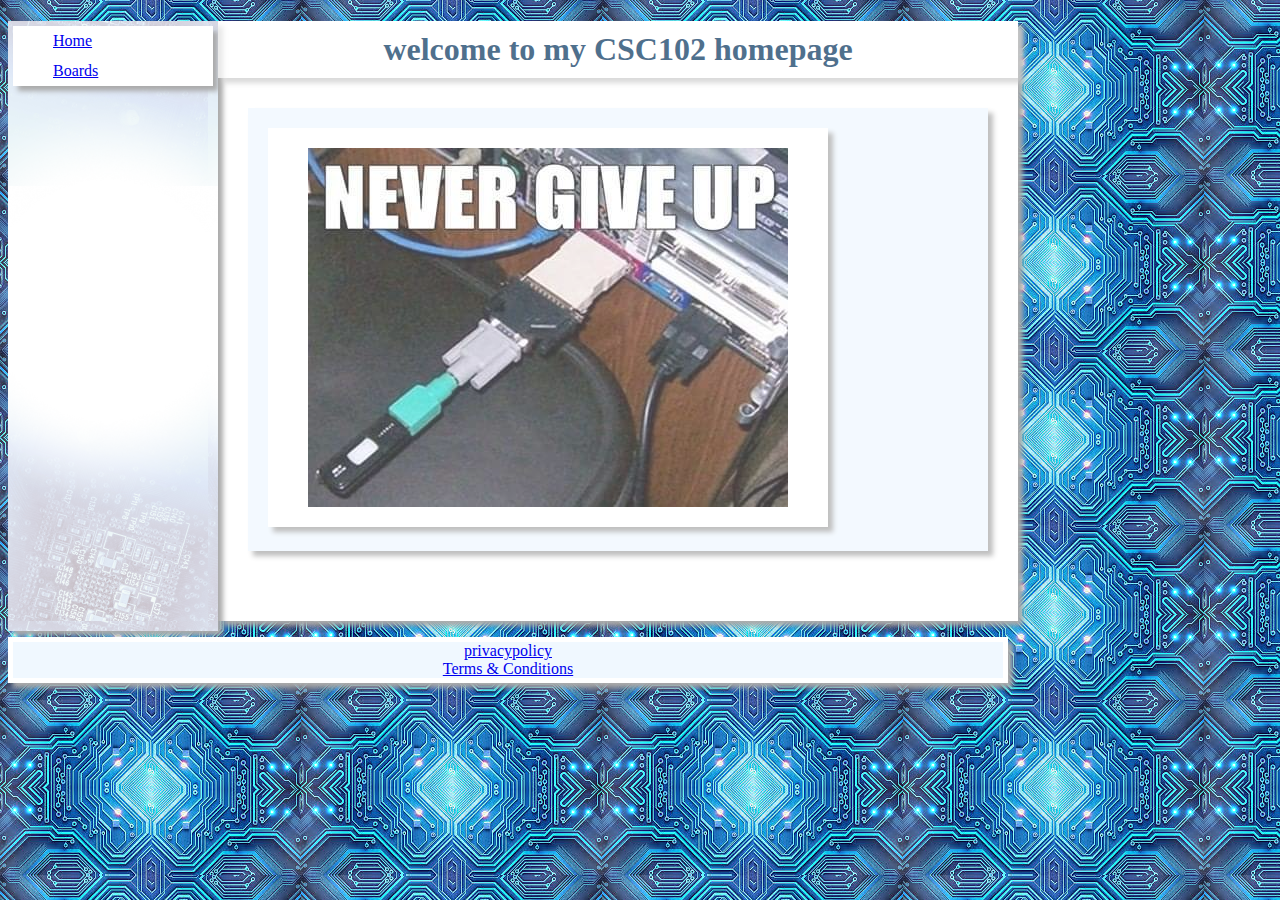
<file: index.html>
<!DOCTYPE html>
<html lang="en">

<head>
  <meta charset="UTF-8">
  <meta name="viewport" content="width=device-width, initial-scale=1.0">
  <title>CSC102 Home page </title>
  <link rel="stylesheet" href="main.css">
</head>

<body>
  <!-- This is my navbar is has a link to my home page (index.html) and my boards page (boards.html) -->
  <nav>
    <ul>
      <li><a href="index.html">Home</a></li>
      <li><a href="boards.html">Boards</a></li>
    </ul>
  </nav>

 <!-- Everything kept mushing together so I used a div container to sperate the page container so I could style it it on the right side oppoisite of the sidebar on the left side. -->
  <!-- then created a section  for home content and a section for the degree requirements section so i could style them differently. -->
  
 <div class="main-container">
    <section class="home-content">
      <h1>welcome to my CSC102 homepage</h1>
      <p>
        <img id="memeImage" src="images/pmeme.jpg" alt="multiple adapters connected">
      </p>
    
    </section>

  </div>

  <!-- This is my footer its a link list as well I just havent made pages for the links i'll add them later like i did in the navbar-->
  <footer>
    <ul>
      <li><a href="privacypolicy.html">privacypolicy</a></li>
      <li><a href="terms&conditions">Terms & Conditions</a></li>
    </ul>
  </footer>


</body>

</html>
</file>
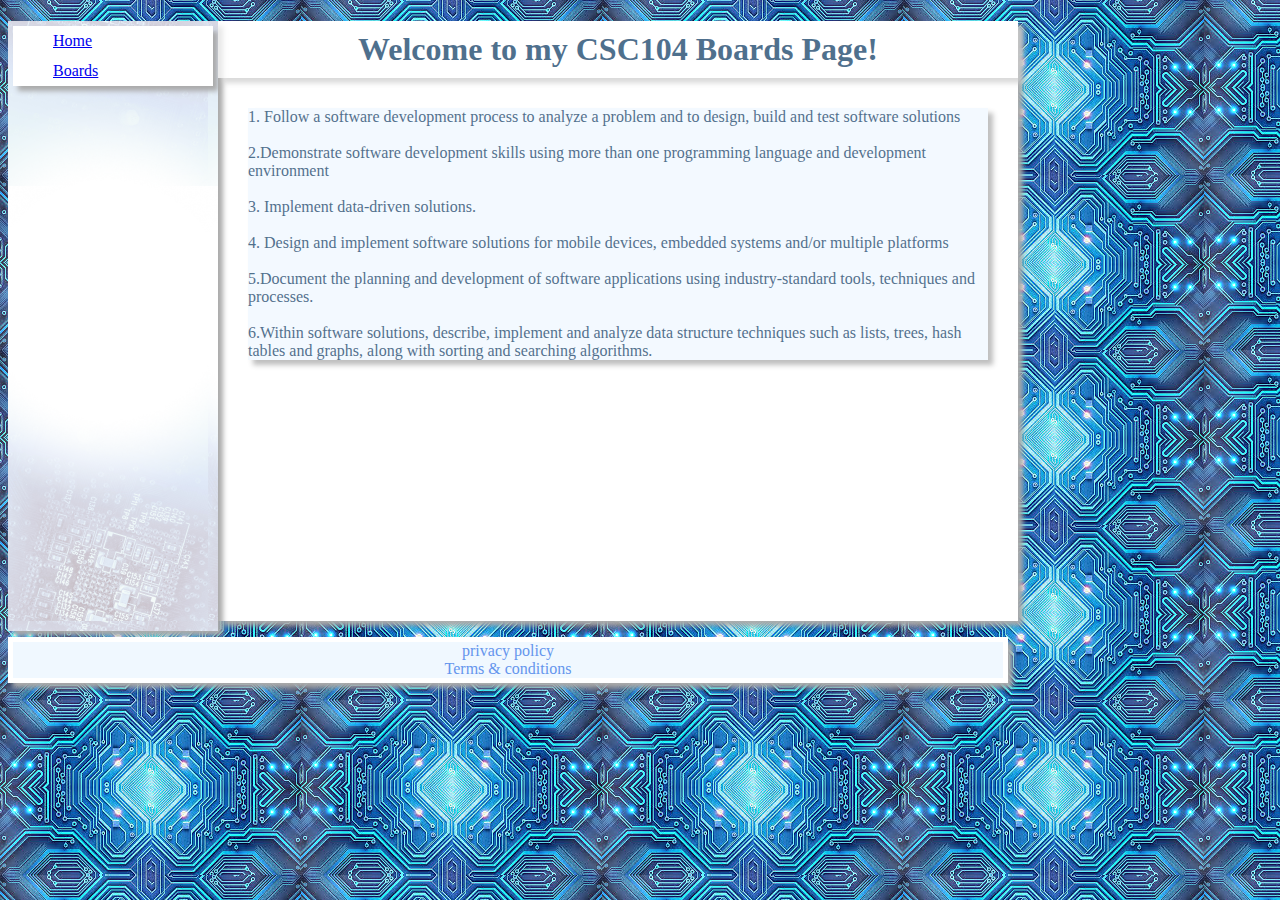
<file: boards.html>
<!DOCTYPE html>
<html lang="en">

<head>
    <meta charset="UTF-8">
    <meta name="viewport" content="width=device-width, initial-scale=1.0">
    <title>CSC102 Home page </title>
    <link rel="stylesheet" href="main.css">
</head>

<!-- Here is my Nav bar again a navbar is really just a list of links -->
<body>
    <nav>
        <ul>
            <li><a href="index.html">Home</a></li>
            <li><a href="boards.html">Boards</a></li>
        </ul>
    </nav>

    <!-- Here is the main-cobntainer and boards content section the <br> are just empy spaace -->
    <div class="main-container">
        <section class="boards-content">
          <h1>Welcome to my CSC104 Boards Page!</h1>
                <p>
                    1. Follow a software development process to analyze a problem and to design, build and test software solutions
                    <br>
                    <br> 
                    2.Demonstrate software development skills using more than one programming language and development environment
                    <br>
                    <br> 
                    3. Implement data-driven solutions.
                    <br>
                    <br> 
                    4. Design and implement software solutions for mobile devices, embedded systems and/or multiple platforms
                    <br>  
                    <br> 
                    5.Document the planning and development of software applications using industry-standard tools, techniques and processes.
                    <br>
                    <br> 
                    6.Within software solutions, describe, implement and analyze data structure techniques such as lists, trees, hash tables and graphs, along with sorting and searching algorithms.
                    <br>
                </p>
             
      </section>
     
</div>
<!-- heres my footer again -->
<footer>
    <ul>
      <li>privacy policy</li>
      <li>Terms & conditions</li>
    </ul>
  </footer>

</body>
</html>
</file>
<file: main.css>
/* declaration block{
        property1: value1;
        property2: value2;
        property3: value3;
            }
        */

/* the body tag effects the general content in between the body tags */
/* background image is set to one I made it automatically repeats */
/*  */
body{
    background-image: url(images/bg5.png); /* background image is set to one I made it automatically repeats */
    height: 600px;
    width: 800px; /* sets the width of the body to 600px total */
    margin-right: 200px; /* adds 200px to the right margin */
    color: black; /* changes the text color to black */
}
/* -----------------Paragraph style start---------------------  */
p{
   margin: 30px;  /* adds 10px to the left margin only color right behind my text */
   background-color: aliceblue; /* sets the background color of my text background */
   opacity: 75%; /* makes the background color 75% see through  */
   color: rgb(20, 65, 104); /* changes text color to blue */
   box-shadow: 5px 5px 5px #ababab /* This drops a grey shadow  */
}

/* -----------------Heading style start---------------------  */
h1{
    text-align: center; /* Alights the heading to the center */
    background-color: white; /* adds a white background*/
    color: rgb(20, 65, 104); /* changes my text to black */
    padding: 10px; /* adds a 10px padding after the boarder but before the margin  */
    opacity: 75%; /* changes the opacity to 75% */
    box-shadow: 5px 5px 5px #cecece /* drops a grey shadow */
}

/* -----------------Footer style start---------------------  */
/* I made the footer expand the full length of the nav bar and the main content by adding their lengths together and  fixing the position of the footer so it doesnt move by using float and position i made it a block design*/
footer{
    display: block;
    float: left;
    position: fixed;
   width: 1000px;
   color: cornflowerblue;
   }
/* this affects the list as a whole allowing me to give the whole list a white background letting it show when the padding is added*/
footer ul{
    list-style: none;
    background-color: white;
    padding: 5px;
    box-shadow: 5px 5px 5px #ababab;
   
}
/* this affects the list as a list item allowing met give just the list items a the alice blue background */
footer li{
    background-color: aliceblue;
    text-align: center;
    }

footer a:hover{
    color: rgb(250, 11, 250);
}




/* -----------------navigation bar style start--------------------- 
 */
nav{
    background-image: url(images/sidebar.png); /* sets the background image to an image i made in the images folder  */
    height: 600px; /* sets the height */
    width: 200px; /* sets the width  */
    float: left; /* floats the boxes to the left causing them to go vertically since the width is short */
    padding: 5px; /* puts a padding aroudn the box */
    line-height: 30px; /* increase the line height (letter height) gives mnore space */
    box-shadow: 5px 5px 5px #ababab; /* drops a grey shadow  */
   }

   /* These styles apply to the unordered list as a whole */
nav ul{
    background-color: white;
    margin: auto; /* pushs my link items to the top of the navbar */
    box-shadow: 5px 5px 5px #ababab;
}

/* These affect the way each link looks*/
nav li{
        list-style: none;/* takes the bullet points away from in front of the link */
   }

/* this style on the nav bar affects links that are hovered over causing them to turn blue */

nav a:hover{
     color: deepskyblue;
}


/* -----------------meme style start---------------------  */

#memeImage{
    background-color: white;
    padding: 20px 40px; 
    margin: 20px;
    box-shadow: 5px 5px 5px #ababab
}
/* -----------------navigation bar style start---------------------  */
header{
    font-family: fantasy;
    margin-right: 200px;
    text-align: center;
    box-shadow: 5px 5px 5px #ababab;
}
/* Main content the container on the right that is styled directly opposite of the sidebar so instead of 200px it has 800px making a total of 1000px same hight as sidebar */
.main-container{
   background-color: rgb(255, 255, 255);
   width: 800px;
   height: 600px;
   margin-left: 210px;
   box-shadow: 5px 5px 5px #ababab
 }
</file>
